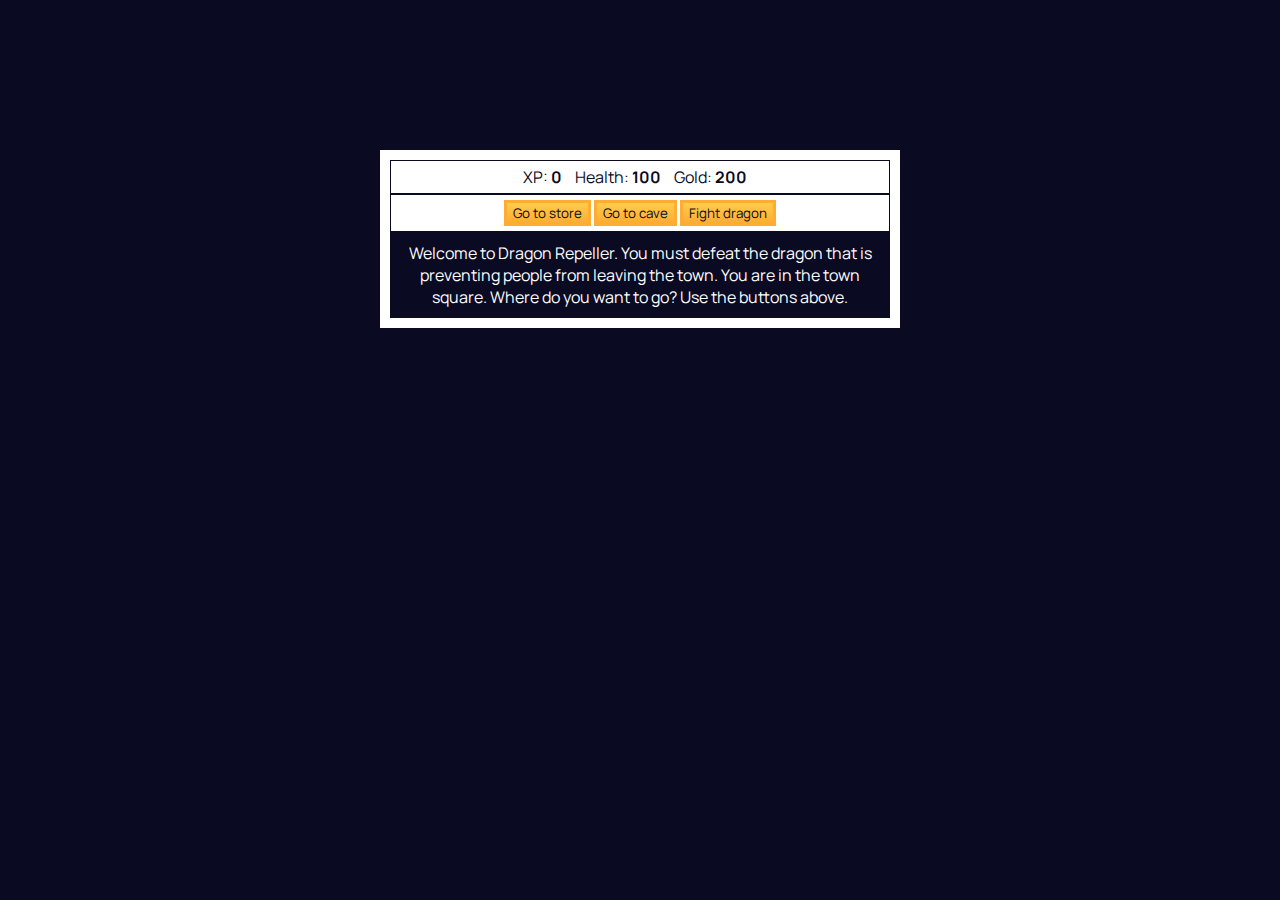
<file: index.html>
<!DOCTYPE html>
<html lang="en">
<head>
    <meta charset="UTF-8">
    <meta name="viewport" content="width=device-width, initial-scale=1.0">
    <title>RPG - Dragon Repeller</title>
    <link rel="preconnect" href="https://fonts.googleapis.com">
    <link rel="preconnect" href="https://fonts.gstatic.com" crossorigin>
    <link href="https://fonts.googleapis.com/css2?family=Manrope&display=swap" rel="stylesheet">
    <link rel="stylesheet" href="styles.css">

</head>
<body>
    <div id="game">
        <div id="stats">
            <span class="stat">XP: <strong><span id = "xpText">0</span></strong></span>
            <span class="stat">Health: <strong><span id = "healthText">100</span></strong></span>
            <span class="stat">Gold: <strong><span id = "goldText">200</span></strong></span>
        </div>
        <div id="controls">
            <button id = "button1">Go to store</button>
            <button id = "button2">Go to cave</button>
            <button id = "button3">Fight dragon</button>
        </div>
        <div id="monsterStats">
            <span class="stat">Monster Name: <strong><span id = "monsterName"></span></strong></span>
            <span class="stat">Health: <strong><span id = "monsterHealth"></span></strong></span>
            
        </div>
        <div id="text">
            Welcome to Dragon Repeller. You must defeat the dragon that is preventing people from leaving the town. You are in the town square. Where do you want to go? Use the buttons above.

        </div>
    </div>

    <script src="script.js">
       
    </script>
</body>
</html>
</file>
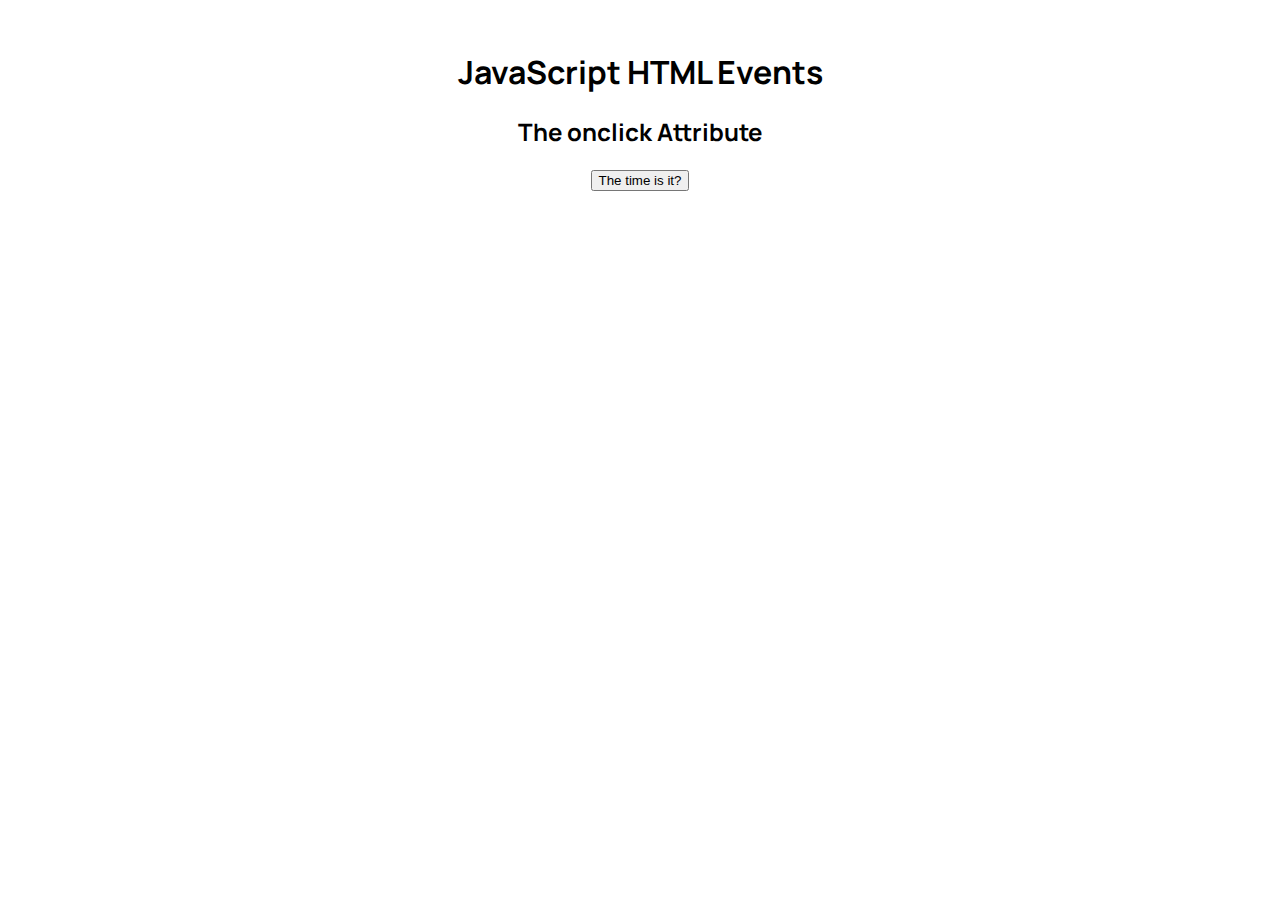
<file: test.html>
<!DOCTYPE html>
<html lang="en">
<head>
    <meta charset="UTF-8">
    <meta name="viewport" content="width=device-width, initial-scale=1.0">
    <title>Document</title>
    <!-- <link rel="stylesheet" href="styles.css"> -->
    <link rel="preconnect" href="https://fonts.googleapis.com">
    <link rel="preconnect" href="https://fonts.gstatic.com" crossorigin>
    <link href="https://fonts.googleapis.com/css2?family=Manrope&display=swap" rel="stylesheet">

    <style>
        .test{
            margin-top:50px;
            text-align: center;
            font-family: manrope;

        }
    </style>
</head>
<body>
    <div class="test">
        <h1>JavaScript HTML Events</h1>
        <h2>The onclick Attribute</h2>
    
        <button onclick="document.getElementById('demo').innerHTML=Date()">The time is it?</button>
    
        <p id="demo"></p>
    </div>
</body>
</html>
</file>
<file: styles.css>
*{
    font-family: manrope;
}
body {
    background-color: #0a0a23;
}

#text{
    background-color: #0a0a23;
    color:#ffffff;
    padding: 10px;
}

#game{
    text-align: center;
    max-width: 500px;
    max-height: 300px;
    background-color: #ffffff;
    color: #ffffff;
    margin: 150px auto 0 auto;
    padding: 10px;
}

#controls,#stats{
    border: 1px solid #0a0a23;
    color:#0a0a23;
    padding: 5px;

}
#monsterStats{
    display: none;
    border: 1px solid #0a0a23;
    padding: 5px;
    color: #ffffff;
    background-color: #c70d0d;
}
.stat{
    padding-right: 10px;
}

button{
    cursor: pointer;
    color: #0a0a23;
    background-color: #feac32;
    background-image: linear-gradient(#fecc4c,#ffac33);
    border:3px solid #feac32;
}
</file>
